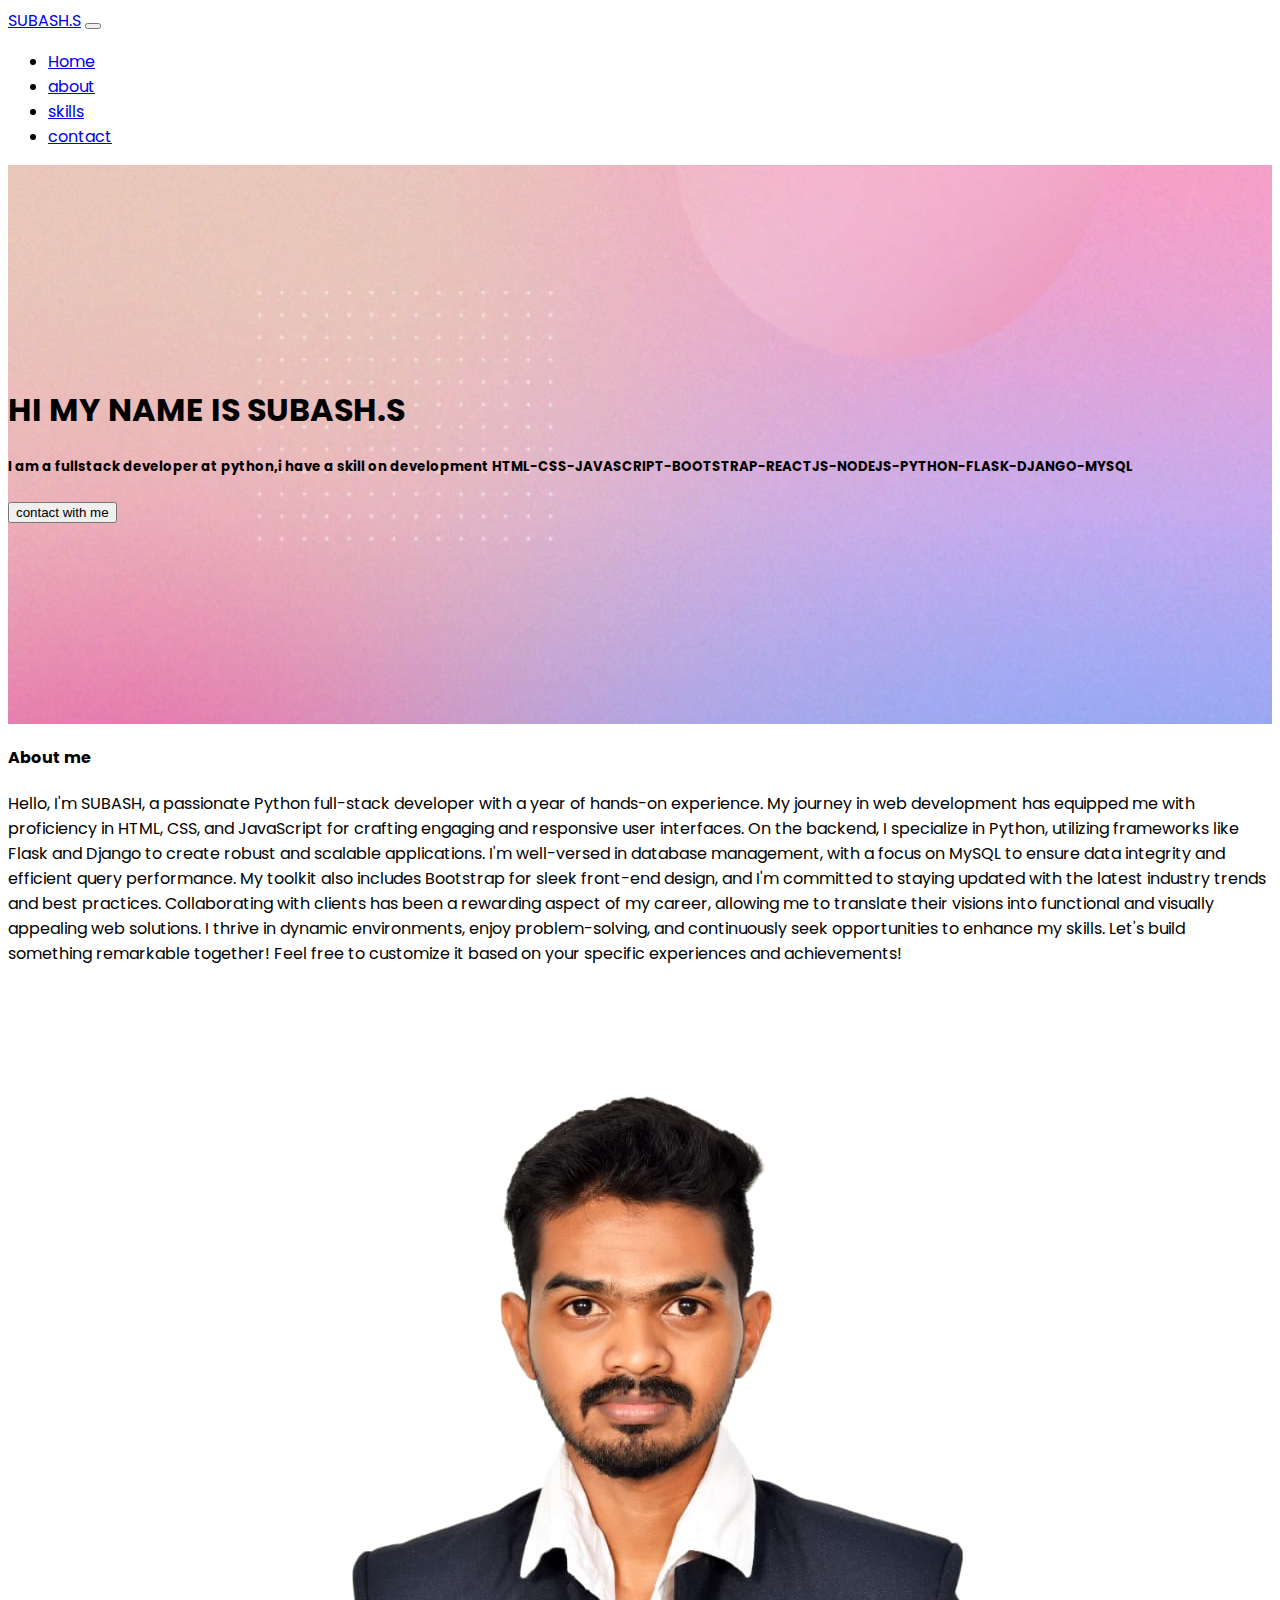
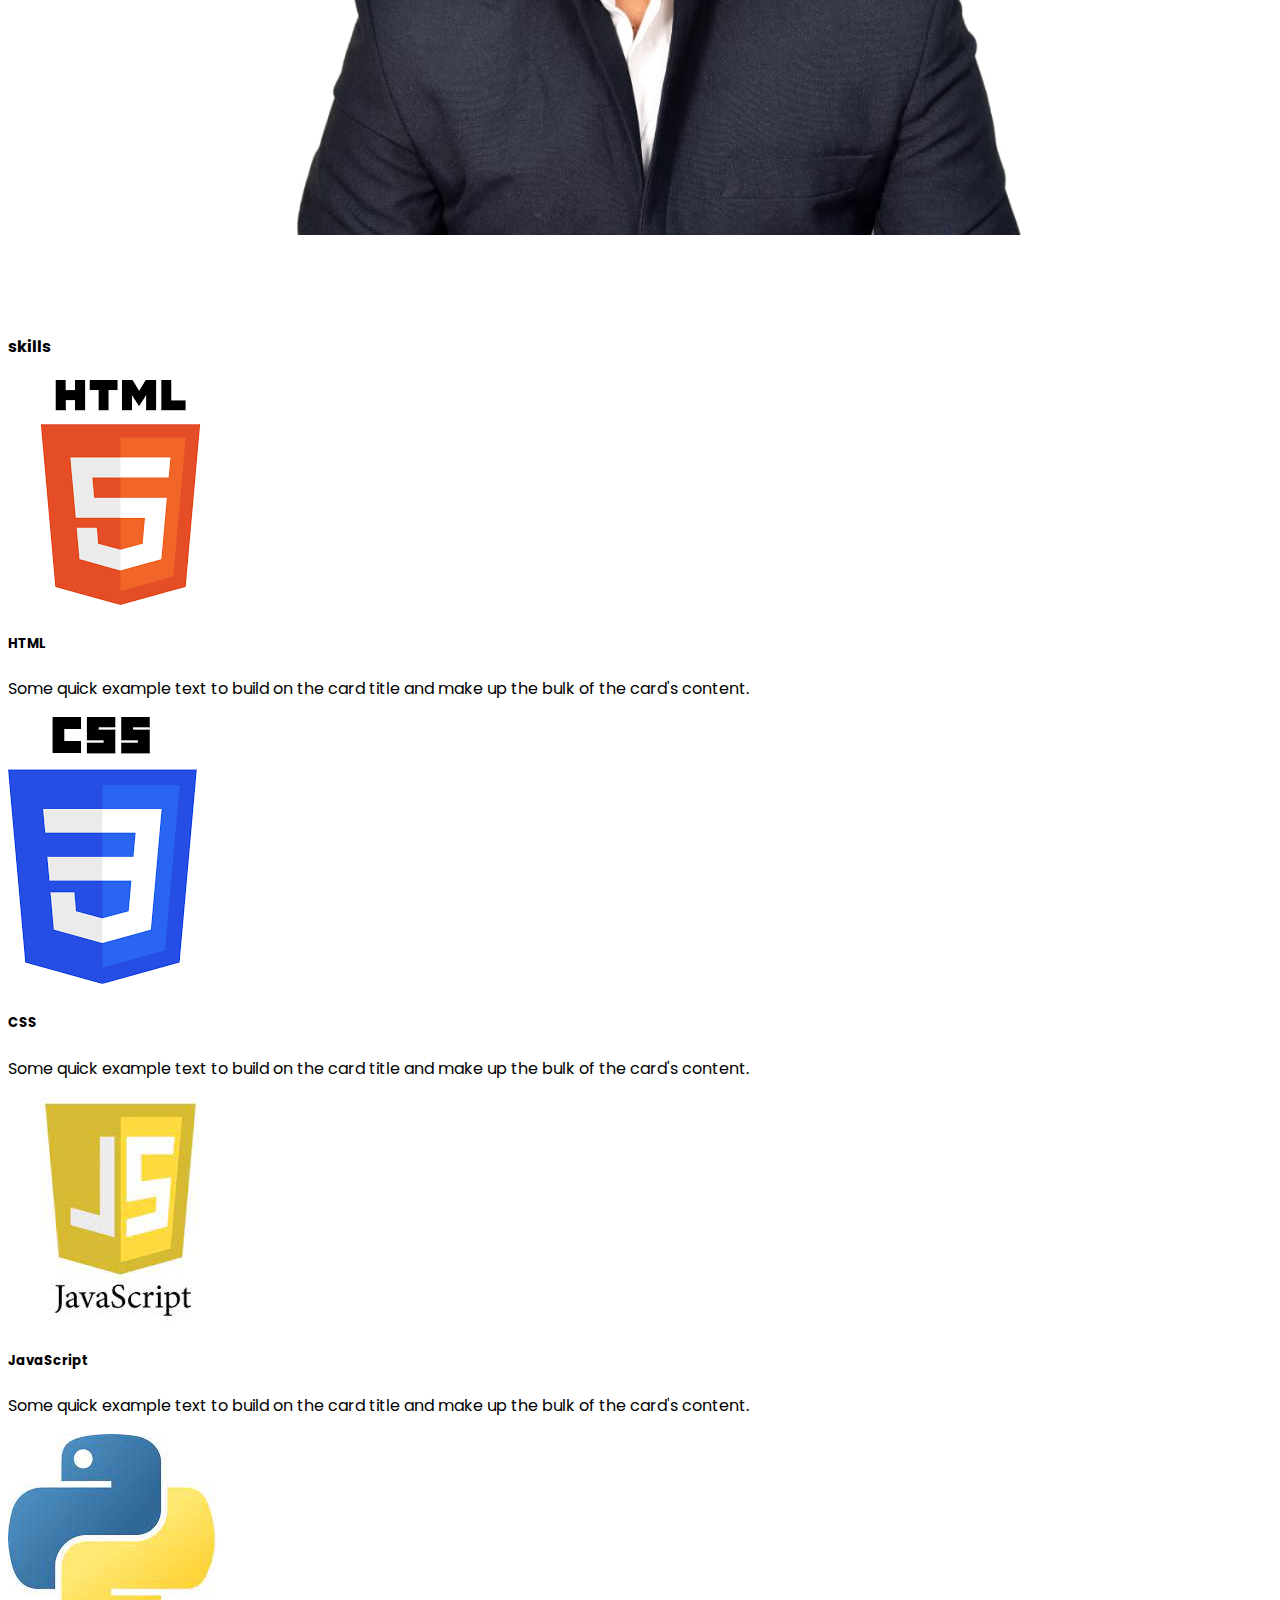
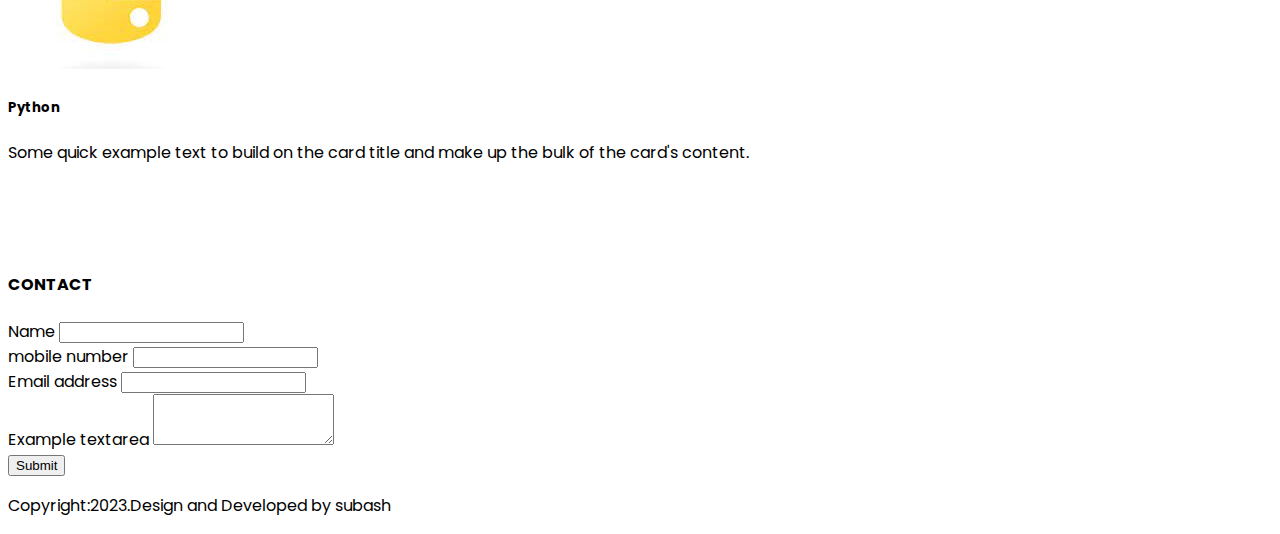
<file: Desktop/portfolio/index.html>
<!DOCTYPE html>
<html lang="en">
<head>
    <meta charset="UTF-8">
    <meta name="viewport" content="width=device-width, initial-scale=1.0">
    <title>S.subash portfolio</title>
    <link rel="preconnect" href="https://fonts.googleapis.com">
<link rel="preconnect" href="https://fonts.gstatic.com" crossorigin>
<link href="https://fonts.googleapis.com/css2?family=Inter:wght@300&family=Nunito:wght@200;300;400;600;700&family=Poppins:ital,wght@1,400;1,600&display=swap" rel="stylesheet">
    <link href="https://cdn.jsdelivr.net/npm/bootstrap@5.3.2/dist/css/bootstrap.min.css" rel="stylesheet" integrity="sha384-T3c6CoIi6uLrA9TneNEoa7RxnatzjcDSCmG1MXxSR1GAsXEV/Dwwykc2MPK8M2HN" crossorigin="anonymous">
    <link rel="stylesheet" href="style.css">
    
</head>
<body>
    <script src="https://cdn.jsdelivr.net/npm/bootstrap@5.3.2/dist/js/bootstrap.bundle.min.js" integrity="sha384-C6RzsynM9kWDrMNeT87bh95OGNyZPhcTNXj1NW7RuBCsyN/o0jlpcV8Qyq46cDfL" crossorigin="anonymous"></script>

    <nav class="navbar navbar-expand-lg bg-info py-1 border-bottom border-light-subtle sticky-top ">
        <div class="container">
          <a class="navbar-brand fs-3" href="#">SUBASH.S</a>
          <button class="navbar-toggler" type="button" data-bs-toggle="collapse" data-bs-target="#navbarSupportedContent" aria-controls="navbarSupportedContent" aria-expanded="false" aria-label="Toggle navigation">
            <span class="navbar-toggler-icon"></span>
          </button>
          <div class="collapse navbar-collapse" id="navbarSupportedContent">
            <ul class="navbar-nav ms-auto mb-2 mb-lg-0 gap-5 ">
              <li class="nav-item">
                <a class="nav-link active" aria-current="page" href="#">Home</a>
              </li>
              <li class="nav-item">
                <a class="nav-link" href="#about">about</a>
              </li>
              <li class="nav-item">
                <a class="nav-link" href="#skills">skills</a>
              </li>
              <li class="nav-item">
                <a class="nav-link" href="#contact">contact</a>
              </li>
            </ul>
          </div>
        </div>
      </nav>
      <section class="banner text-center text-uppercase">
             <div class="container">
                <div class="row">
                    <div class="col-md-12">
                        <div class="w-100 ms-auto">

                            <h1 class="pb-3"> HI MY NAME IS SUBASH.S</h1>
                            <h5 class="pb-4">I am a fullstack developer at python,i have a skill on development HTML-CSS-JAVASCRIPT-BOOTSTRAP-REACTJS-NODEJS-PYTHON-FLASK-DJANGO-MYSQL</h5>
                            <button type="button" class="btn btn-dark btn-lg">contact with me</button>
                        </div>
    
                    </div>
                </div>
             </div>
      </section>
    
      <section id="about" class="py-3">
         <div class="container">
            <div class="row align-items-center">
                <div class="col-md-6">
                    <h4 class="pb-3">About me</h4>
                    <p class="pb-3">Hello, I'm SUBASH, a passionate Python full-stack developer with a year of hands-on experience. My journey in web development has equipped me with proficiency in HTML, CSS, and JavaScript for crafting engaging and responsive user interfaces.

                      On the backend, I specialize in Python, utilizing frameworks like Flask and Django to create robust and scalable applications. I'm well-versed in database management, with a focus on MySQL to ensure data integrity and efficient query performance.
                      
                      My toolkit also includes Bootstrap for sleek front-end design, and I'm committed to staying updated with the latest industry trends and best practices. Collaborating with clients has been a rewarding aspect of my career, allowing me to translate their visions into functional and visually appealing web solutions.
                      
                      I thrive in dynamic environments, enjoy problem-solving, and continuously seek opportunities to enhance my skills. Let's build something remarkable together!
                      
                      Feel free to customize it based on your specific experiences and achievements! </p>
                </div>
                <div class="col-md-6 text-center">
                       <img src="subash.png" alt="subash image" class="img-fluid w-75 ">
                </div>
            </div>
         </div>
      </section>
      <section id="skills" class="bg-light skills-padding">
           <div class="container">
              <div class="row">
                  <div class="col-md-12">
                    <h4 class="text-center pb-4">skills</h4>
                  </div>
                  <div>
                    <div class="row">
                        <div class="col-md-3">
                          <div class="card text-center" >
                            <img src="html.png" class="card-img-top w-25 m-auto pt-4" alt="html">
                            <div class="card-body">
                              <h5 class="card-title">HTML</h5>
                              <p class="card-text">Some quick example text to build on the card title and make up the bulk of the card's content.</p>
                              
                            </div>
                          </div>
                            
                        </div>

                        <div class="col-md-3">
                          <div class="card text-center" >
                            <img src="css.png" class="card-img-top w-25 m-auto pt-4" alt="html">
                            <div class="card-body">
                              <h5 class="card-title">CSS</h5>
                              <p class="card-text">Some quick example text to build on the card title and make up the bulk of the card's content.</p>
                              
                            </div>
                          </div>
                            
                        </div>

                        <div class="col-md-3">
                          <div class="card text-center">
                            <img src="javascript.png" class="card-img-top w-25 m-auto pt-4" alt="html">
                            <div class="card-body">
                              <h5 class="card-title">JavaScript</h5>
                              <p class="card-text">Some quick example text to build on the card title and make up the bulk of the card's content.</p>
                              
                            </div>
                          </div>
                            
                        </div>

                        <div class="col-md-3">
                          <div class="card text-center">
                            <img src="python.png" class="card-img-top w-25 m-auto pt-4" alt="html">
                            <div class="card-body">
                              <h5 class="card-title">Python</h5>
                              <p class="card-text">Some quick example text to build on the card title and make up the bulk of the card's content.</p>
                              
                            </div>
                          </div>
                            
                        </div>
                           
                    </div>
                  </div>
              </div>
           </div>
      </section>
      <section id="contact" class="bg-black text-white contact-padding">
         <div class="container">
            <div class="row">
              <div class="col-md-12">
                <h4 class="text-center pb-4">CONTACT</h4>
              </div>

            </div>
            <div class="row justify-content-center">
                <div class="col-md-7">
                  <form>

                    <div class="mb-3">
                      <label for="exampleInputEmail1" class="form-label">Name</label>
                      <input type="text" class="form-control" id="exampleInputEmail1" aria-describedby="emailHelp">
                
                    </div>
                    <div class="mb-3">
                      <label for="exampleInputEmail1" class="form-label">mobile number</label>
                      <input type="number" class="form-control" id="exampleInputEmail1" aria-describedby="emailHelp">
                    
                    </div>

                    <div class="mb-3">
                      <label for="exampleInputEmail1" class="form-label">Email address</label>
                      <input type="email" class="form-control" id="exampleInputEmail1" aria-describedby="emailHelp">
                    
                    </div>
                    
                    <div class="mb-3">
                      <label for="exampleFormControlTextarea1" class="form-label">Example textarea</label>
                      <textarea class="form-control" id="exampleFormControlTextarea1" rows="3"></textarea>
                    </div>
                    
                    <button type="submit" class="btn btn-primary">Submit</button>
                  </form>
                </div>
            </div>
         </div>
      </section>
      <footer class="py-3">
         <div class="container">
             <div class="row">
                 <div class="col-md-12">
                   <p class="text-center m-0">Copyright:2023.Design and Developed by subash</p>
                 </div>
             </div>
         </div>
      </footer>

       
    </body>
</html>
</file>
<file: Desktop/portfolio/style.css>
body{
    font-family: 'poppins','sans-serif';
}
.banner{
    background-image: url(sliderimg.png);
    background-size: cover;
    background-repeat: no-repeat;
    padding: 200px 0;
}

.skills-padding{
    padding: 70px 0;

}
</file>
